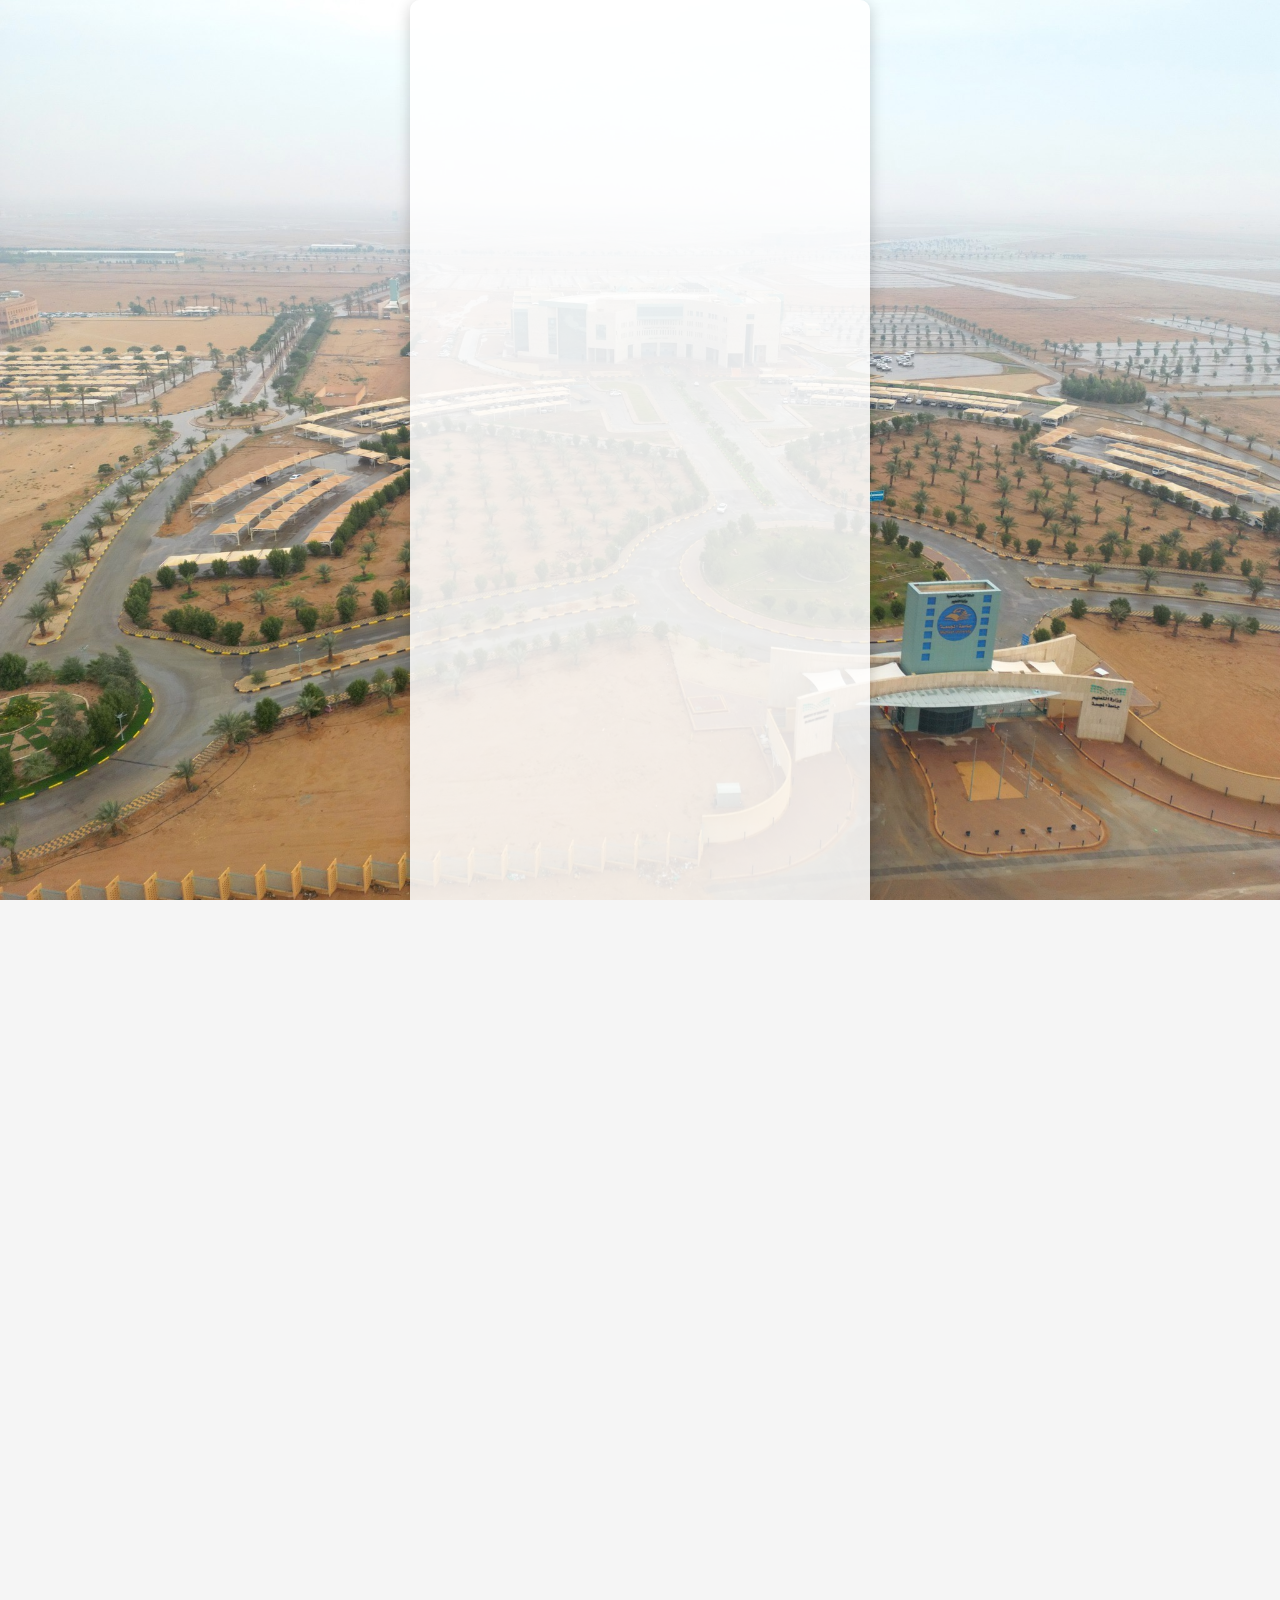
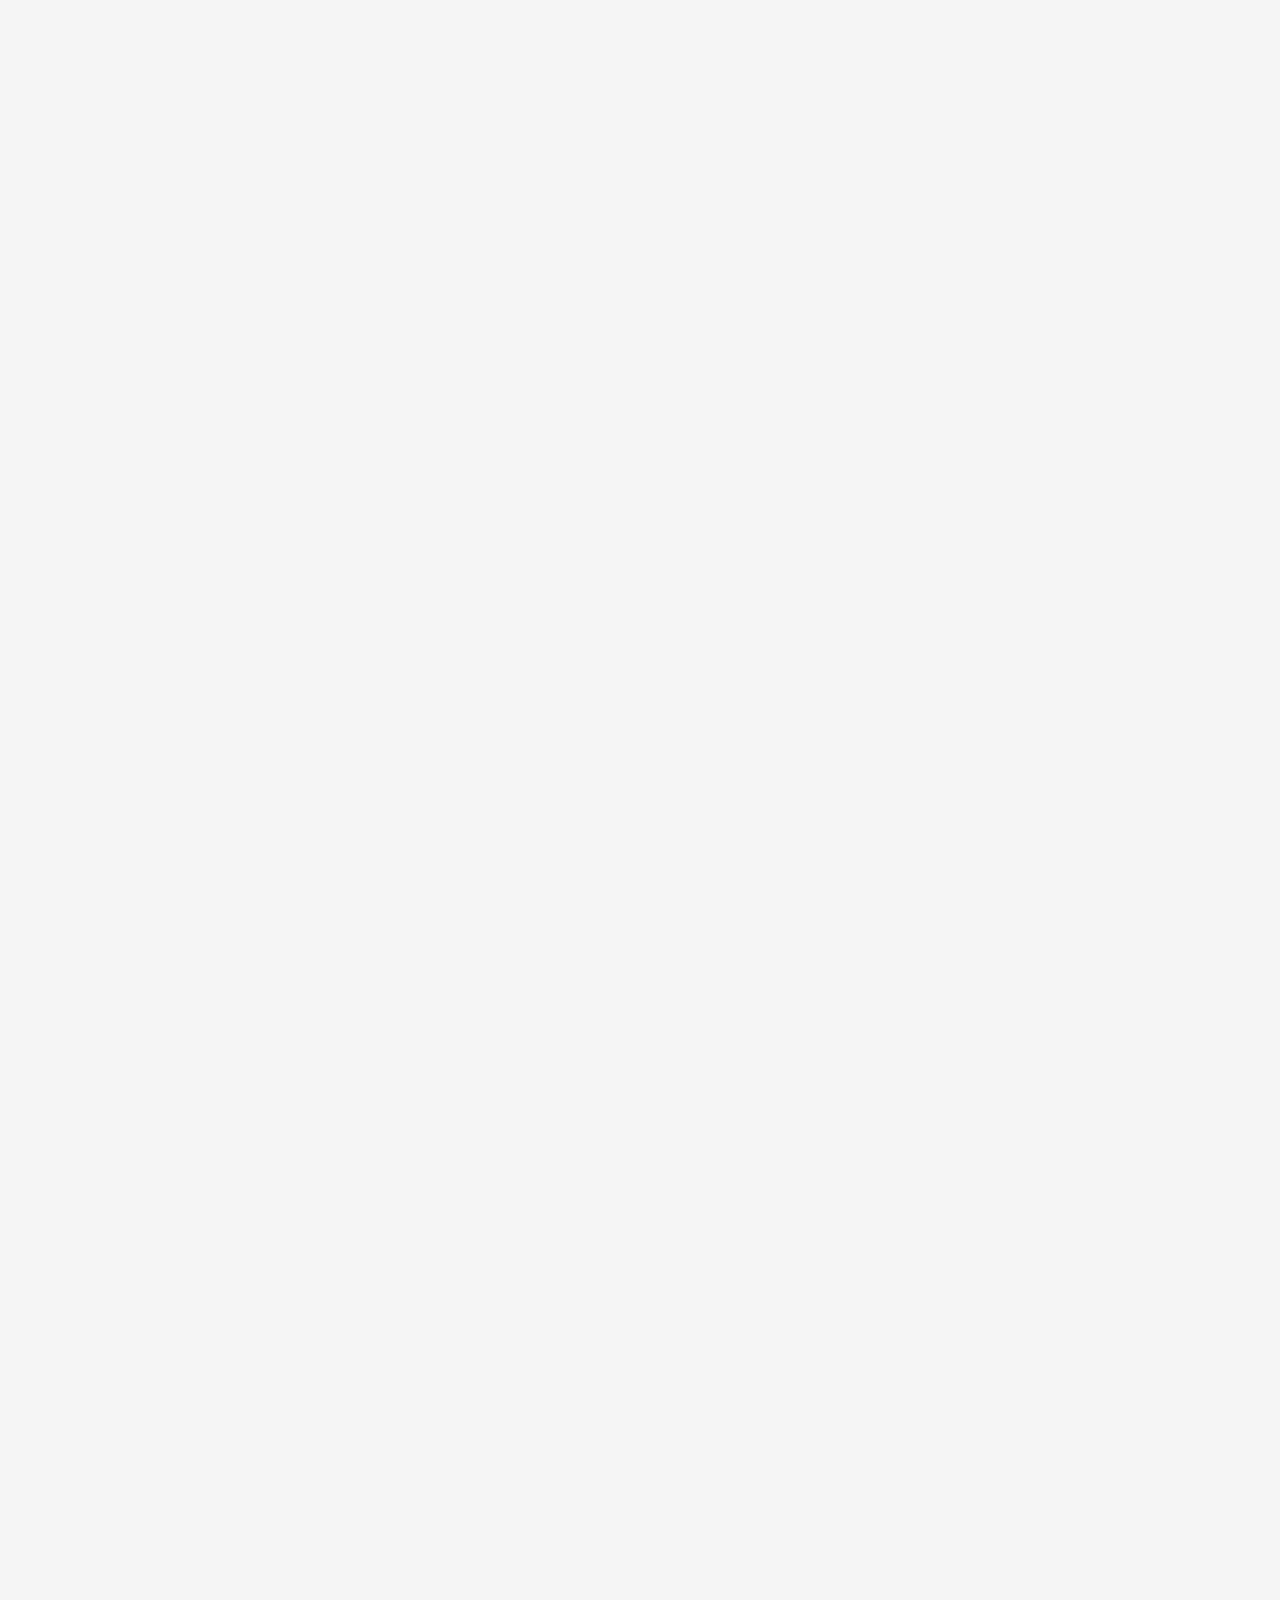
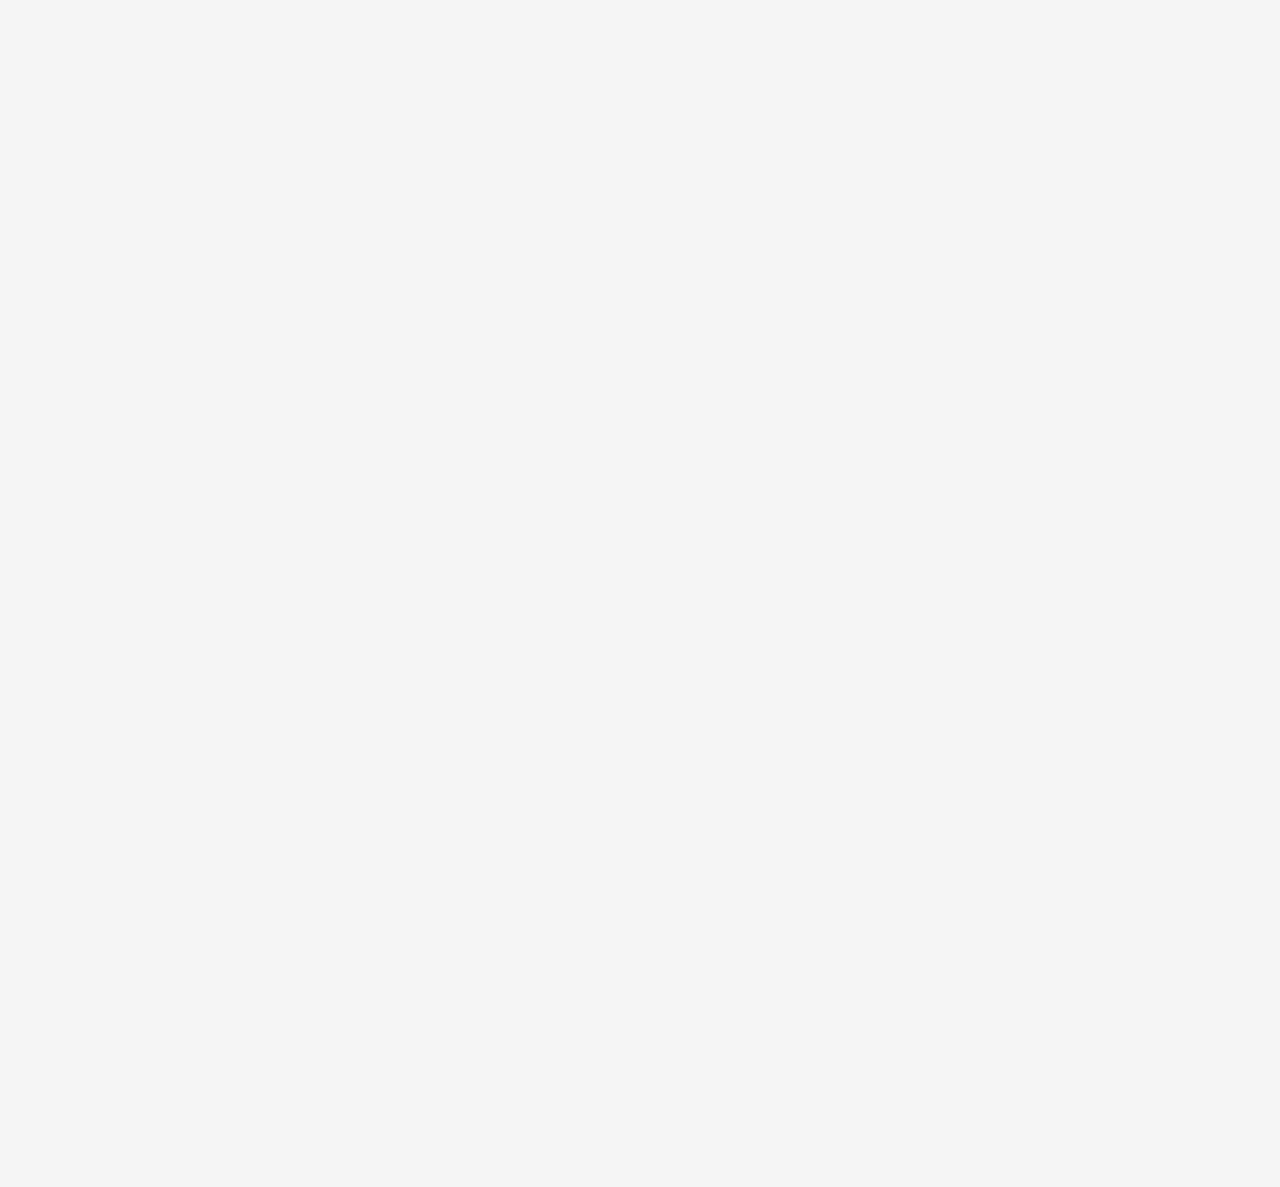
<file: index.html>
<!DOCTYPE html>
<html lang="en">
<head>
    <meta charset="UTF-8">
    <meta name="viewport" content="width=device-width, initial-scale=1.0">
    <title>Login</title>
    <link rel="stylesheet" href="style.css">
</head>
<body>
    <div class="background">
        <div class="container-login">
            <div class="logo-container">
                <img src="my_logo.png" alt="University Logo" class="logo">
                <h2>University Login</h2>
            </div>
            <form id="login-form" class="login-form">
                <h3>Login</h3>
                <div class="input-group">
                    <label for="email">Email</label>
                    <input type="email" id="email" required>
                </div>
                <div class="input-group">
                    <label for="password">Password</label>
                    <input type="password" id="password" required>
                </div>
                <div class="input-group">
                    <label for="role">Role</label>
                    <select id="role" name="role">
                        <option value="student">Student</option>
                        <option value="department_supervisor">Department Supervisor</option>
                        <option value="company_supervisor">Company Supervisor</option>
                    </select>
                </div>
                <button type="submit" class="btn-login">Login</button>
                <div class="extra-links">
                    <a href="forgot_password.html" id="forgot-password">Forgot Password?</a>
                </div>
            </form>
        </div>
    </div>
    <script src="script.js"></script>
</body>
</html>
</file>
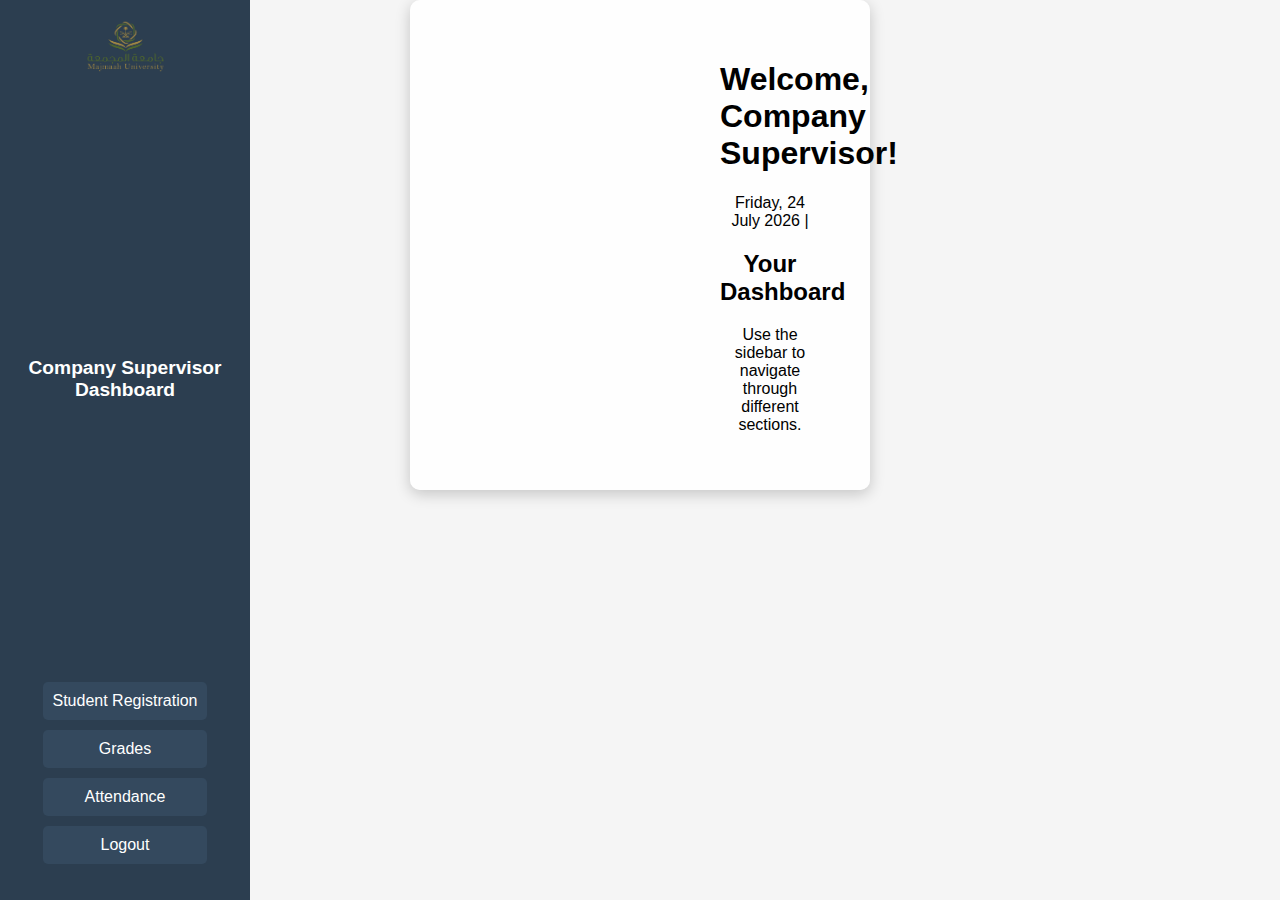
<file: main_company.html>
<!DOCTYPE html>
<html lang="en">
<head>
    <meta charset="UTF-8">
    <meta name="viewport" content="width=device-width, initial-scale=1.0">
    <title>Company Supervisor Dashboard</title>
    <link rel="stylesheet" href="style.css">
</head>
<body>
    <div class="container">
        <div class="sidebar">
            <img src="my_logo.png" alt="University Logo" class="logo">
            <h2>Company Supervisor Dashboard</h2>
            <nav>
                <ul>
                    <li><a href="company_registration.html">Student Registration</a></li>
                    <li><a href="company_grades.html">Grades</a></li>
                    <li><a href="company_attendance.html">Attendance</a></li>
                    <li><a href="index.html">Logout</a></li>
                </ul>
            </nav>
        </div>

        <div class="main-content">
            <div class="header">
                <h1>Welcome, Company Supervisor!</h1>
                <div id="datetime-container">
                    <span id="clock" class="clock"></span>
                    <span id="gregorian-date"></span> | <span id="hijri-date"></span>
                </div>
            </div>
            <div class="content">
                <h2>Your Dashboard</h2>
                <p>Use the sidebar to navigate through different sections.</p>
            </div>
        </div>
    </div>
    <script src="script.js"></script>
</body>
</html>
</file>
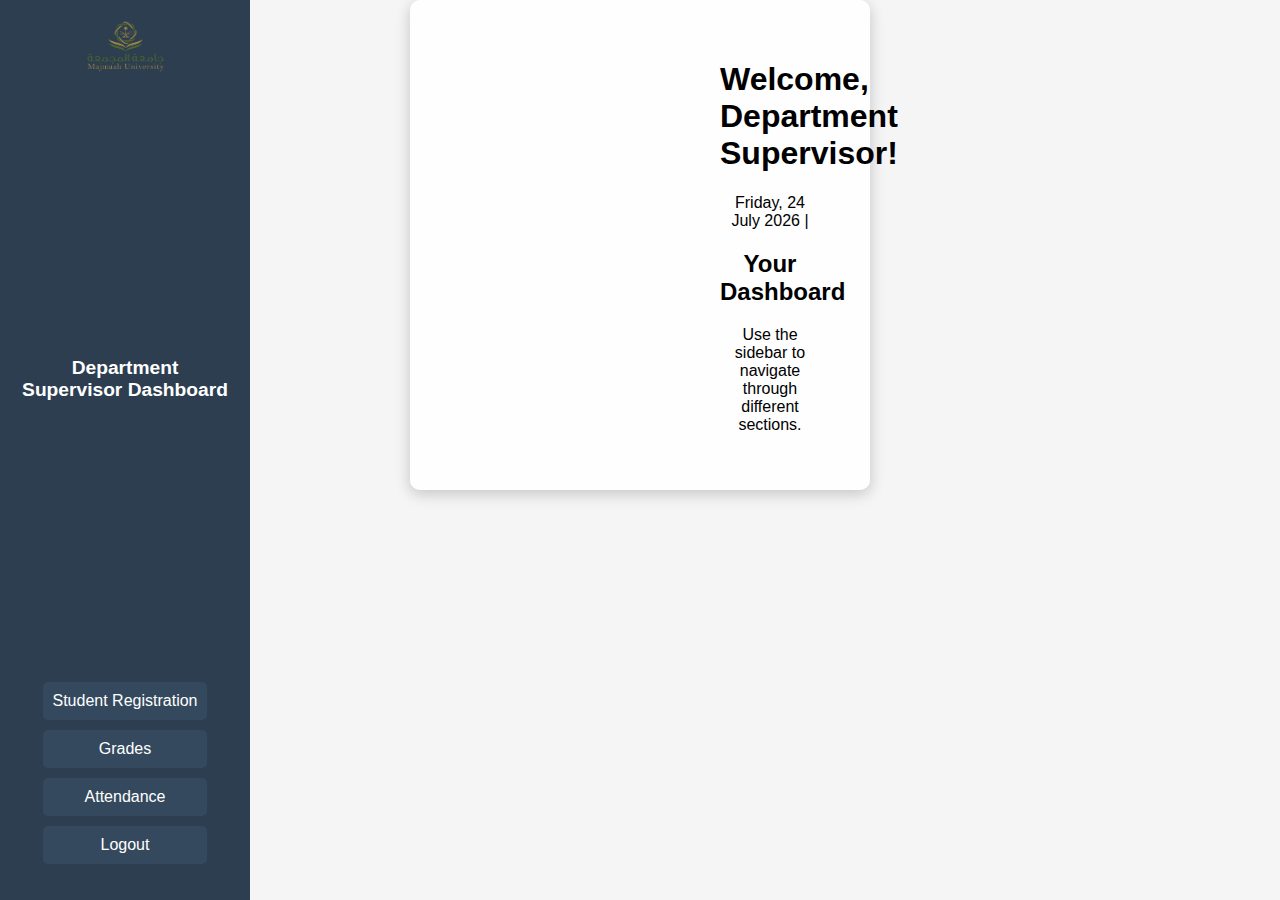
<file: main_department.html>
<!DOCTYPE html>
<html lang="en">
<head>
    <meta charset="UTF-8">
    <meta name="viewport" content="width=device-width, initial-scale=1.0">
    <title>Department Supervisor Dashboard</title>
    <link rel="stylesheet" href="style.css">
</head>
<body>
    <div class="container">
        <div class="sidebar">
            <img src="my_logo.png" alt="University Logo" class="logo">
            <h2>Department Supervisor Dashboard</h2>
            <nav>
                <ul>
                    <li><a href="department_registration.html">Student Registration</a></li>
                    <li><a href="department_grades.html">Grades</a></li>
                    <li><a href="department_attendance.html">Attendance</a></li>
                    <li><a href="index.html">Logout</a></li>
                </ul>
            </nav>
        </div>

        <div class="main-content">
            <div class="header">
                <h1>Welcome, Department Supervisor!</h1>
                <div id="datetime-container">
                    <span id="clock" class="clock"></span>
                    <span id="gregorian-date"></span> | <span id="hijri-date"></span>
                </div>
            </div>
            <div class="content">
                <h2>Your Dashboard</h2>
                <p>Use the sidebar to navigate through different sections.</p>
            </div>
        </div>
    </div>
    <script src="script.js"></script>
</body>
</html>
</file>
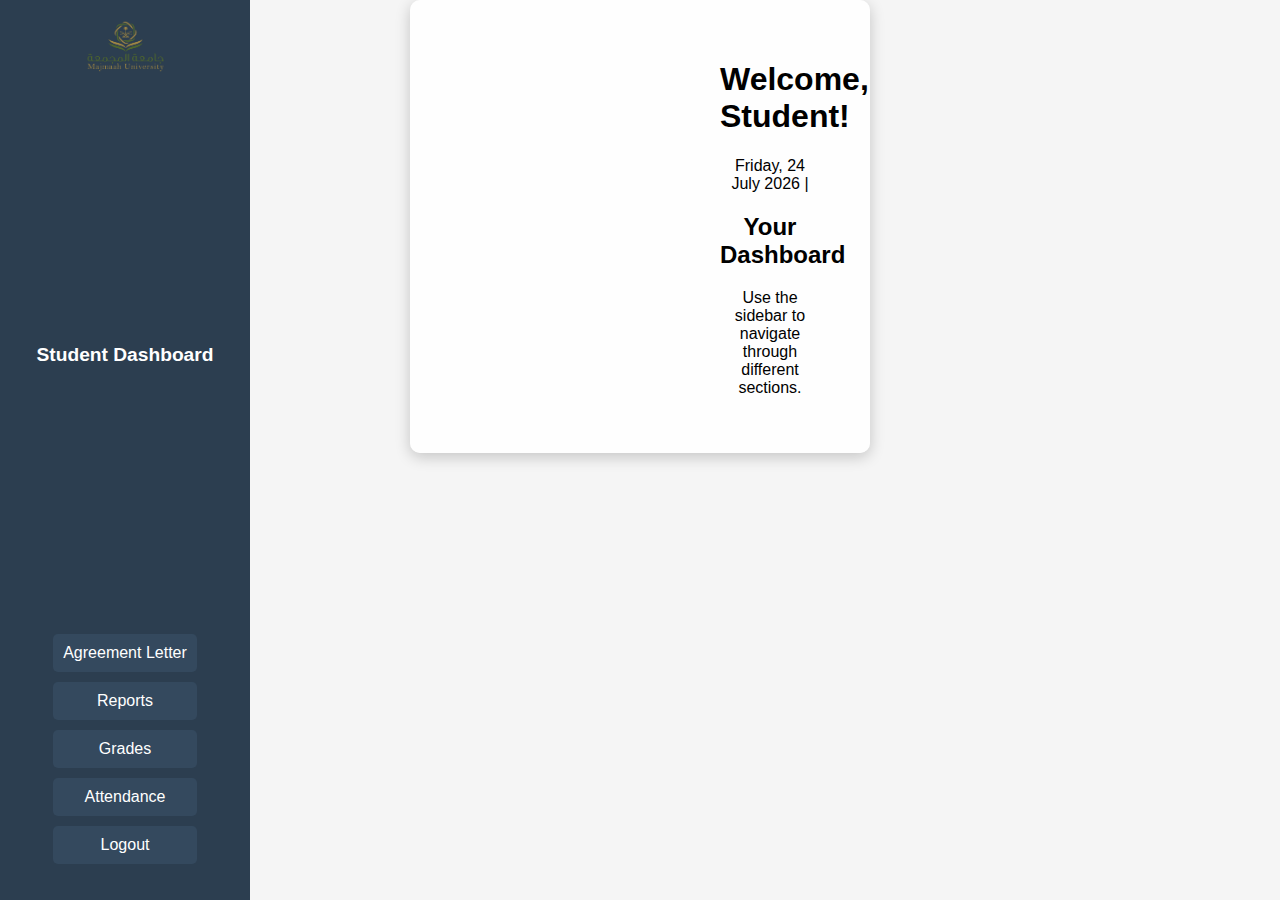
<file: main_student.html>
<!DOCTYPE html>
<html lang="en">
<head>
    <meta charset="UTF-8">
    <meta name="viewport" content="width=device-width, initial-scale=1.0">
    <title>Student Dashboard</title>
    <link rel="stylesheet" href="style.css">
</head>
<body>
    <div class="container">
        <div class="sidebar">
            <img src="my_logo.png" alt="University Logo" class="logo">
            <h2>Student Dashboard</h2>
            <nav>
                <ul>
                    <li><a href="agreement_letter.html">Agreement Letter</a></li>
                    <li><a href="student_reports.html">Reports</a></li>
                    <li><a href="student_grades.html">Grades</a></li>
                    <li><a href="student_attendance.html">Attendance</a></li>
                    <li><a href="index.html">Logout</a></li>
                </ul>
            </nav>
        </div>

        <div class="main-content">
            <div class="header">
                <h1>Welcome, Student!</h1>
                <div id="datetime-container">
                    <span id="clock" class="clock"></span>
                    <span id="gregorian-date"></span> | <span id="hijri-date"></span>
                </div>
            </div>
            <div class="content">
                <h2>Your Dashboard</h2>
                <p>Use the sidebar to navigate through different sections.</p>
            </div>
        </div>
    </div>
    <script src="script.js"></script>
</body>
</html>
</file>
<file: style.css>
/* Universal Styles */
body, html {
    margin: 0;
    padding: 0;
    font-family: 'Roboto', sans-serif;
    height: 100%;
    background: #f5f5f5;
    box-sizing: border-box;
    overflow-x: hidden;  /* منع التمرير الأفقي */
}

/* Background Styles */
.background {
    background: url('background.jpg') no-repeat center center fixed;
    background-size: cover;
    min-height: 100vh;
    display: flex;
    justify-content: center;
    align-items: center;
}

/* Container Styles */
.container-login, .container {
    background-color: rgba(255, 255, 255, 0.85);
    width: 90%;           /* عرض متجاوب */
    max-width: 400px;      /* عرض أقصى للصناديق */
    padding: 20px 30px;
    border-radius: 10px;
    box-shadow: 0px 4px 15px rgba(0, 0, 0, 0.2);
    text-align: center;
    margin: auto;          /* توسيط الصندوق */
}

/* Sidebar Layout */
.sidebar {
    width: 250px;
    height: 100vh;
    background: #2c3e50;
    color: white;
    padding: 20px;
    box-sizing: border-box;
    position: fixed;
    top: 0;
    left: 0;
    display: flex;
    flex-direction: column;
    justify-content: space-between;
    align-items: center;
}

.sidebar h2 {
    color: white;
    text-align: center;
    margin-bottom: 20px;
    font-size: 1.2em;
}

.sidebar img {
    width: 80px;  /* تقليل حجم الشعار */
    margin-bottom: 20px;
}

.sidebar nav ul {
    list-style: none;
    padding: 0;
    width: 100%;
}

.sidebar nav ul li {
    margin-bottom: 10px;
}

.sidebar nav ul li a {
    color: white;
    text-decoration: none;
    padding: 10px;
    display: block;
    background: #34495e;
    border-radius: 5px;
    text-align: center;
}

.sidebar nav ul li a:hover {
    background: #3b5998;
}

/* Main Content Area */
.main-content {
    margin-left: 260px;   /* إزاحة لتناسب مع عرض الشريط الجانبي */
    padding: 20px;
}

/* Responsive Design */
@media (max-width: 768px) {
    .container-login, .container {
        width: 95%;       /* تكيف العرض للشاشات الأصغر */
    }
    
    .sidebar {
        width: 200px;      /* تصغير الشريط الجانبي للشاشات الأصغر */
    }

    .main-content {
        margin-left: 210px;  /* تعديل الإزاحة للشريط الجانبي الأصغر */
    }

    .sidebar img {
        width: 60px;       /* تصغير حجم الشعار للشاشات الأصغر */
    }
}
</file>
